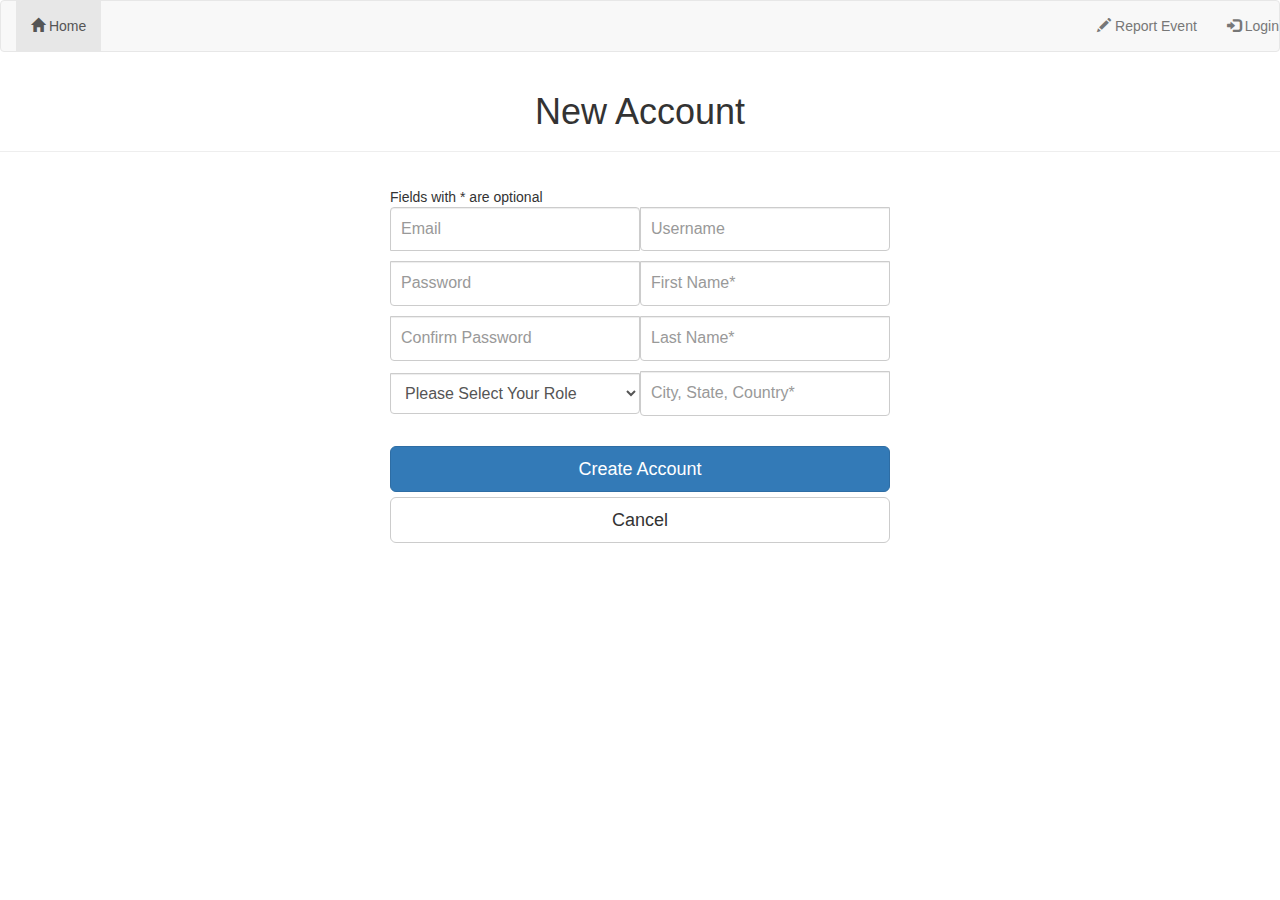
<file: crowdscience/register.html>
<!DOCTYPE html>
<html lang="en">
	<head>
		<meta charset="utf-8">
		<meta http-equiv="X-UA-Compatible" content="IE=edge">
		<meta name="viewport" content="width=device-width, initial-scale=1">
		
		<title>Register User</title>
		
		<!-- Landscape Mapper bootstrap CSS -->
		<link href="bootstrapbill/bootstrap.min.css" rel="stylesheet">
		<!-- Landscape Mapper register CSS -->
		<link href="bootstrapbill/register.css" rel="stylesheet">
		<!-- Latest compiled and minified CSS -->
		<link rel="stylesheet" href="https://maxcdn.bootstrapcdn.com/bootstrap/3.3.1/css/bootstrap.min.css">
		
		<!-- jQuery JS -->
		<script src="http://ajax.googleapis.com/ajax/libs/jquery/1.10.2/jquery.min.js"></script>
		<!-- Landscape Mapper register JS -->
		<script type="text/javascript" src="register.js"></script>
		
		
		
	</head>
	<body>
		
		<!-- Top Nav Bar -->
		<nav class="navbar navbar-default" role="navigation">
			<div class="container-fluid">
				
				<!-- Collect the nav links, forms, and other content for toggling -->
				<ul class="nav navbar-nav">
					<li class="active"><a href="index.html"><span class="glyphicon glyphicon-home"></span> Home</a></li>
				</ul>
				<div class="nav navbar-nav navbar-right">
					<ul class="nav navbar-nav navbar-right">
						
						<!-- Report Event -->
						<li><a id="report" href="report.html"><span class="glyphicon glyphicon-pencil"></span> Report Event</a></li>
						
						<!-- Login -->
						<li><a id="user-area" href="login.html"><span class="glyphicon glyphicon-log-in"></span> Login</a></li>
						
					</ul>
				</div>
			</div><!-- /.container-fluid -->
		</nav>
		
		
		<div align="center" class="page-header">
			<h1>New Account</h1>
		</div>
		<!-- outside form -->
		<form class="form-register" role="form" id="register_form_id" >
			<table class="table-register">
				<tr><td><input class="form-control" name="email" id="new_email" required placeholder="Email" value="" type="email" /> </td>
					<td><input class="form-control" name="username" id="new_username" required placeholder="Username" value="" type="text" /> </td>
				</tr>
				<tr><td><input class="form-control" name="password" id="new_password1" required placeholder="Password" value="" type="password" /> </td>
				<td> <input class="form-control" name="fname" id="fname" placeholder="First Name*" value="" type="text" /> </td></tr>
				<tr><td> <input class="form-control" name="password" id="new_password2" required placeholder="Confirm Password"  value="" type="password" /></td>
				<td> <input class="form-control" name="lname" id="lname" placeholder="Last Name*" value="" type="text" /> </td></tr>
				<tr><td>
					<select id="role" class="form-control">
						<option value="">Please Select Your Role</option>
						<option value="scientist">Scientist</option>
						<option value="citizen">Citizen</option>
					</select>
					
				</td>
				<td><input class="form-control" name="location" id="location" placeholder="City, State, Country*" value="" type="text" /></td>
				</tr>
				<tr>Fields with * are optional</tr>
			</table>
			<br>
			<div class="alert alert-danger" role="alert" style="display:none" id="passwordmsg">Passwords Don't Match</div>
			<div class="alert alert-danger" role="alert" style="display:none" id="emailmsg">Email Already Registered</div>
			<div class="alert alert-danger" role="alert" style="display:none" id="usernamemsg">Username already taken</div>	
			
			<input class="btn btn-lg btn-primary btn-block" type="submit" id="register_submit_btn" value="Create Account"  formtarget="_blank"/>
			<input class="btn btn-lg btn-default btn-block" onClick="parent.location='index.html'" type="button" id="register_cancel_btn" value="Cancel" />
			
		</form>
	</body>
	
	
</html>
</file>
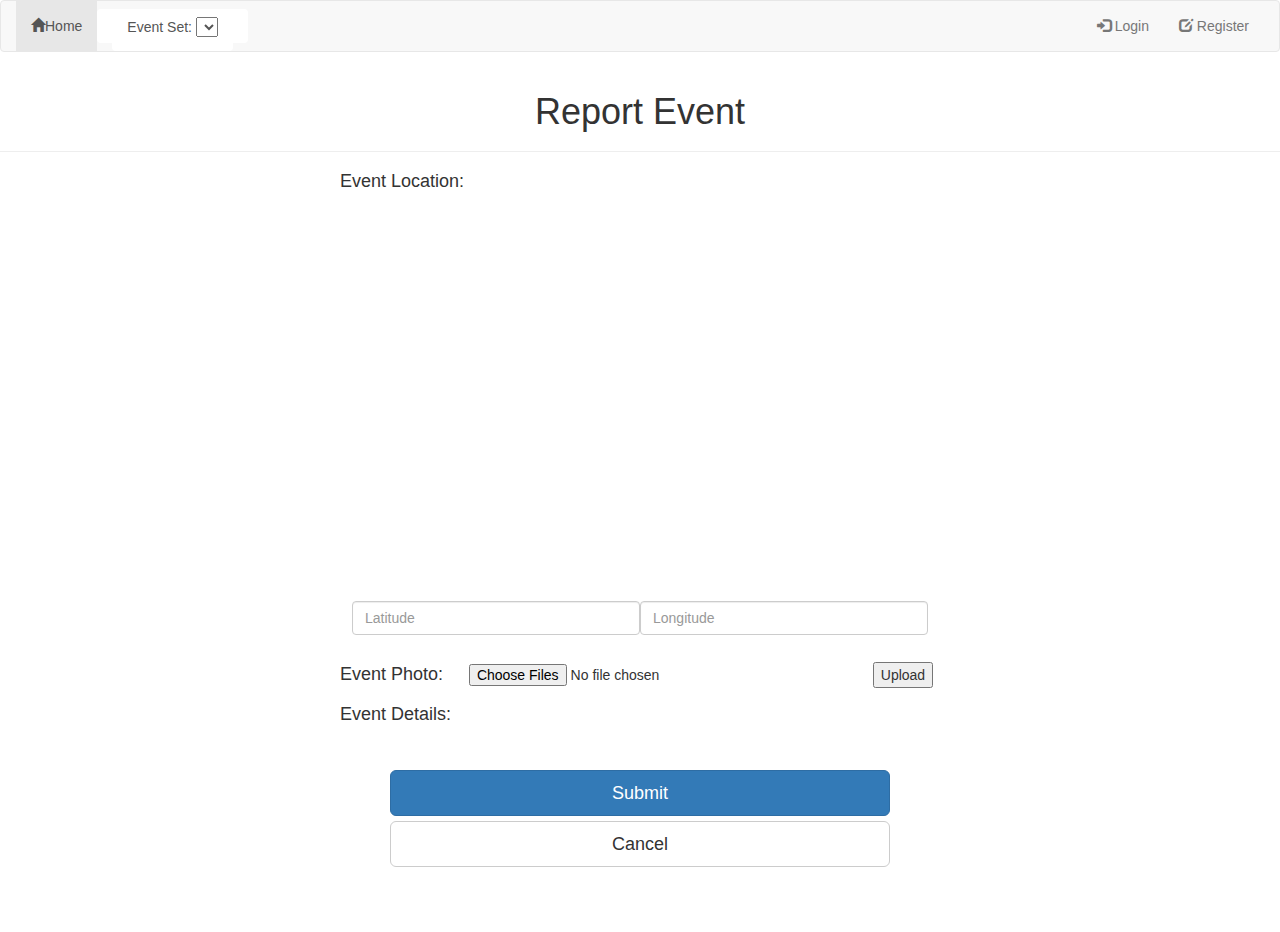
<file: crowdscience/report.html>
<!DOCTYPE html>
<html>
	<head>
    <meta charset="utf-8">
    <meta http-equiv="X-UA-Compatible" content="IE=edge">
    <meta name="viewport" content="width=device-width, initial-scale=1">
		
		<title>Report Event</title>
		
		<!-- Map Leaflet CSS -->
		<link rel="stylesheet" href="http://cdn.leafletjs.com/leaflet-0.7.2/leaflet.css" />
		<!-- Landscape Mapper bootstrap CSS -->
		<link href="bootstrapbill/bootstrap.min.css" rel="stylesheet">
		<!-- Landscape Mapper report CSS -->
		<link href="bootstrapbill/report.css" rel="stylesheet">
		<!-- Latest compiled and minified CSS -->
		<link rel="stylesheet" href="https://maxcdn.bootstrapcdn.com/bootstrap/3.3.1/css/bootstrap.min.css">
		
		
		<!-- jQuery JS -->
		<script src="http://ajax.googleapis.com/ajax/libs/jquery/1.10.2/jquery.min.js"></script>
		<!-- Map Leaflet JS -->	
		<script src="http://cdn.leafletjs.com/leaflet-0.7.2/leaflet.js" ></script>
		
		<!-- Landscape Mapper reportMapLeaflet JS note: must be loaded before report.js-->
		<script type="text/javascript" src="reportMapLeaflet.js"></script>
		<!-- Crowd Science Mapper report JS -->
		<script type="text/javascript" src="report.js"></script>
		<!-- Landscape Mapper CheckLogin JS -->
		<script type="text/javascript" src="checkLogin.js"></script>		
		
	</head>
	
	<body style="padding-bottom: 50px;">
		
		<!-- Navigation Bar -->		
		<nav class="navbar navbar-default" role="navigation">
			<div class="container-fluid">
				
				<!-- Home -->
				<ul class="nav navbar-nav">
					<li class="active"><a href="index.html"><span class="glyphicon glyphicon-home"></span>Home</a>
					</li>
				</ul>
				
				<!-- Event Selection Box -->
				<div class="nav navbar-nav navbar-form form-control">
					<ul class="nav navbar-nav navbar-form form-control">
						<li>Event Set: <select id="select_event_set"></select></li>
					</ul>
				</div>
				
				<div class="nav navbar-nav navbar-right">
					<ul class="nav navbar-nav navbar-right">
						
						<!-- Login -->
						<li><a id="user-area" href="login.html"><span class="glyphicon glyphicon-log-in"></span> Login</a></li>
						
						<!-- Register -->
						<li><a id="register" href="register.html"><span class="glyphicon glyphicon-edit"></span> Register</a></li>
						
						<!-- Logout -->
						<li><p class="navbar-text pull-right">
							<a href="#" id="logout" style="display: none;" class="navbar-link"><span class="glyphicon glyphicon-log-out"></span>Logout</a>
						</p></li>
					</ul>
				</div>
				
			</div> <!-- /.container-fluid -->
		</nav>
		
		<div align="center" class="page-header">
			<h1>Report Event</h1>
		</div>
		
		<div align="center">		
			
			<!-- Map and Latitude/Longitude -->
			<h4 style="width: 600px;" align="left">Event Location:</h4>
			<div id="map" style="width: 600px; height: 400px">
			</div>
			<table class="table-event">
				<tr>
					<td>
						<input class="form-control" name="lat_name" id="lat_name" placeholder="Latitude" value="" type="number" min="-90" max="90" step="any" style="width: 288px;" />
					</td>
					<td>
						<input class="form-control" name="lon_name" id="lon_name" placeholder="Longitude" value="" type="number" min="-180" max="180" step="any" style="width: 288px;" />
					</td>
				</tr>
			</table>
			<br>
			
			<!-- Photo Upload -->
			<div align = "center" class="alert alert-success" role="alert" style="display:none" id="image_upload_message">Image Successfully Uploaded</div>	
			<form id="image_upload_form" enctype="multipart/form-data" method="post" align="left" style="width: 600px;">
				<h4 style="display:inline-block; width: 125px;" >Event Photo:</h4>
				<input style="display:inline-block; width: 400px;" name = "choose_photos" type="file" id="choose_photos" accept="image/*" multiple />
				<input  style="display:inline-block;" type="submit" value="Upload" />
			</form>
			
			<!-- Event Details -->
			<h4 style="width: 600px;" align="left">Event Details:</h4>
			<form class="form-event" role="form" id="event_report_form" align="left" style="width: 600px;">
				
				<!-- Event Report Fields -->
				<div id="event_fields">
					<!-- will be filled by report.js based on DB info -->
					
				</div>
				
				<br>
				
				<input class="btn btn-lg btn-primary btn-block" type="submit" id="report_submit_btn" value="Submit"  formtarget="_blank"/>
				<input class="btn btn-lg btn-default btn-block" onClick="parent.location='index.html'" type="button" id="report_cancel_btn" value="Cancel" />
				
			</form>
			
		</div>
	</body>
</html>
</file>
<file: crowdscience/bootstrapbill/register.css>
body {
  background-color: #eee;
}

.register-body{
    max-width: 330px;
    padding: 15px;
	margin: 0 auto;
}

.form-register {
  max-width: 530px;
  padding: 15px;
  margin: 0 auto;

}
.form-register .form-register-heading,
.form-register .checkbox {
  margin-bottom: 10px;
}

.form-register .form-control {
  position: relative;
  height: auto;
  -webkit-box-sizing: border-box;
     -moz-box-sizing: border-box;
          box-sizing: border-box;
  padding: 10px;
  font-size: 16px;
}
.form-register .form-control:focus {
  z-index: 2;
}
.form-register input[type="email"] {
  margin-bottom: 10px;
  border-bottom-right-radius: 0;
  border-bottom-left-radius: 0;
}
.form-register input[type="password"] {
  margin-bottom: 10px;
  border-top-left-radius: 0;
  border-top-right-radius: 0;
}
.form-register input[type="text"] {
  margin-bottom: 10px;
  border-top-left-radius: 0;
  border-top-right-radius: 0;
}
.form-register select {
  margin-bottom: 10px;
  border-top-left-radius: 0;
  border-top-right-radius: 0;
}

.table-register{
	width:500px;
}
</file>
<file: crowdscience/bootstrapbill/report.css>
body {
  background-color: #eee;
}
.event-body{
    max-width: 330px;
    padding: 15px;
	margin: 0 auto;
}
.form-event {
  max-width: 530px;
  padding: 15px;
  margin: 0 auto;
}
.form-event .checkbox {
  margin-bottom: 10px;
}

.form-event .form-control {
  position: relative;
  height: auto;
  -webkit-box-sizing: border-box;
     -moz-box-sizing: border-box;
          box-sizing: border-box;
  padding: 10px;
  font-size: 16px;
}
.form-event .form-control:focus {
  z-index: 2;
}
.form-event input[type="text"] {
  margin-bottom: 10px;
  border-top-left-radius: 0;
  border-top-right-radius: 0;
  height: 45px;
  width: 245px;
}
.form-event input[type="date"] {
  margin-bottom: 10px;
  border-top-left-radius: 0;
  border-top-right-radius: 0;
  height: 45px;
}

.form-event input[type="file"] {
  margin-bottom: 10px;
  border-top-left-radius: 0;
  border-top-right-radius: 0;
}
.form-event select {
  margin-bottom: 10px;
  border-top-left-radius: 0;
  border-top-right-radius: 0;
  width: 245px;
}
td {    
    padding: 5px;
}
textarea {
   resize: none;
}
</file>
